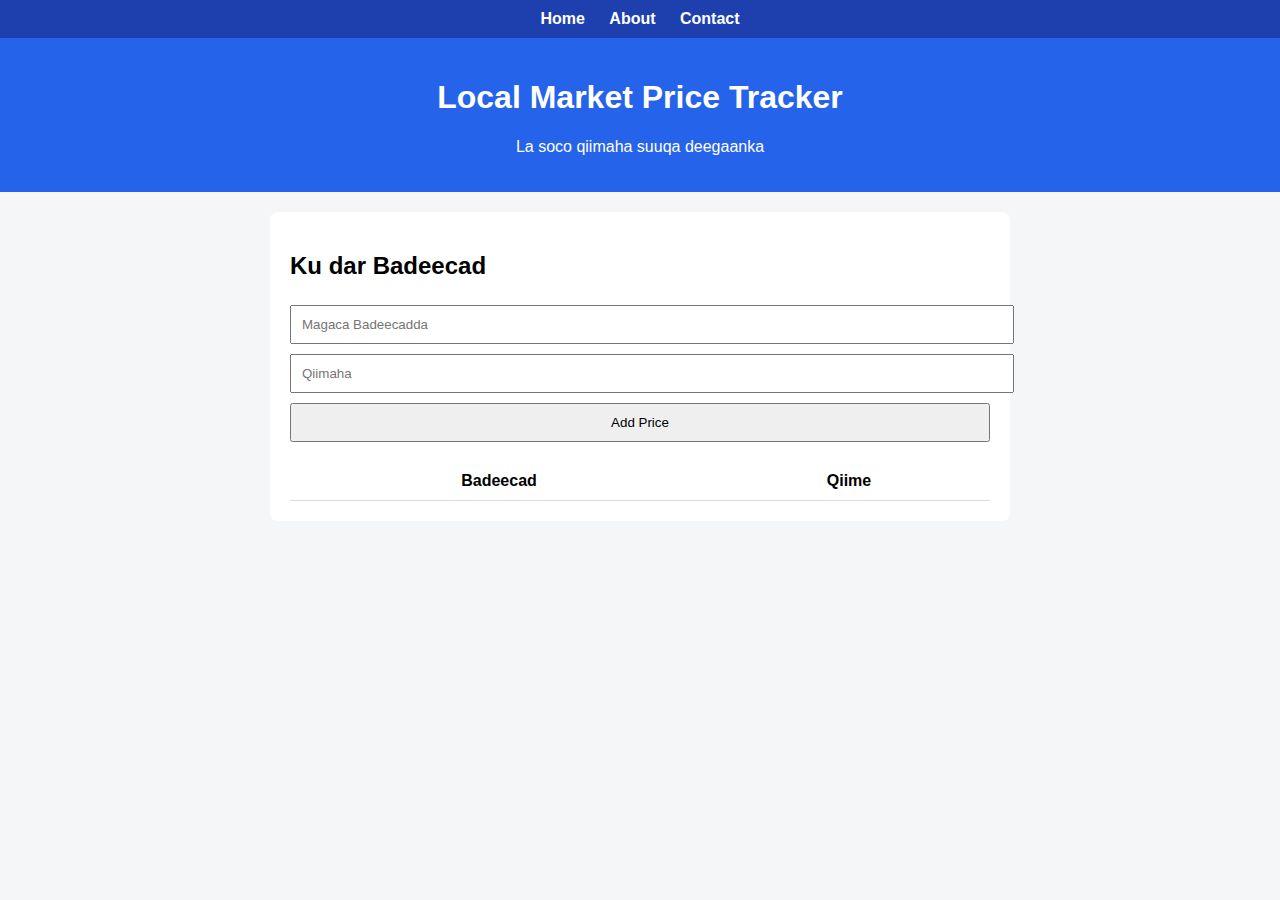
<file: index.html>
<!DOCTYPE html>
<html lang="en">
<head>
    <meta charset="UTF-8">
    <title>Local Market Price Tracker</title>
    <link rel="stylesheet" href="style.css">
</head>
<body>

<nav>
    <a href="index.html">Home</a>
    <a href="about.html">About</a>
    <a href="contact.html">Contact</a>
</nav>

<header>
    <h1>Local Market Price Tracker</h1>
    <p>La soco qiimaha suuqa deegaanka</p>
</header>

<section>
    <h2>Ku dar Badeecad</h2>

    <form id="priceForm">
        <input type="text" id="productName" placeholder="Magaca Badeecadda">
        <input type="number" id="productPrice" placeholder="Qiimaha">
        <button type="submit">Add Price</button>
    </form>

    <table>
        <thead>
            <tr>
                <th>Badeecad</th>
                <th>Qiime</th>
            </tr>
        </thead>
        <tbody id="priceTable"></tbody>
    </table>
</section>

<script src="script.js"></script>
</body>
</html>
</file>
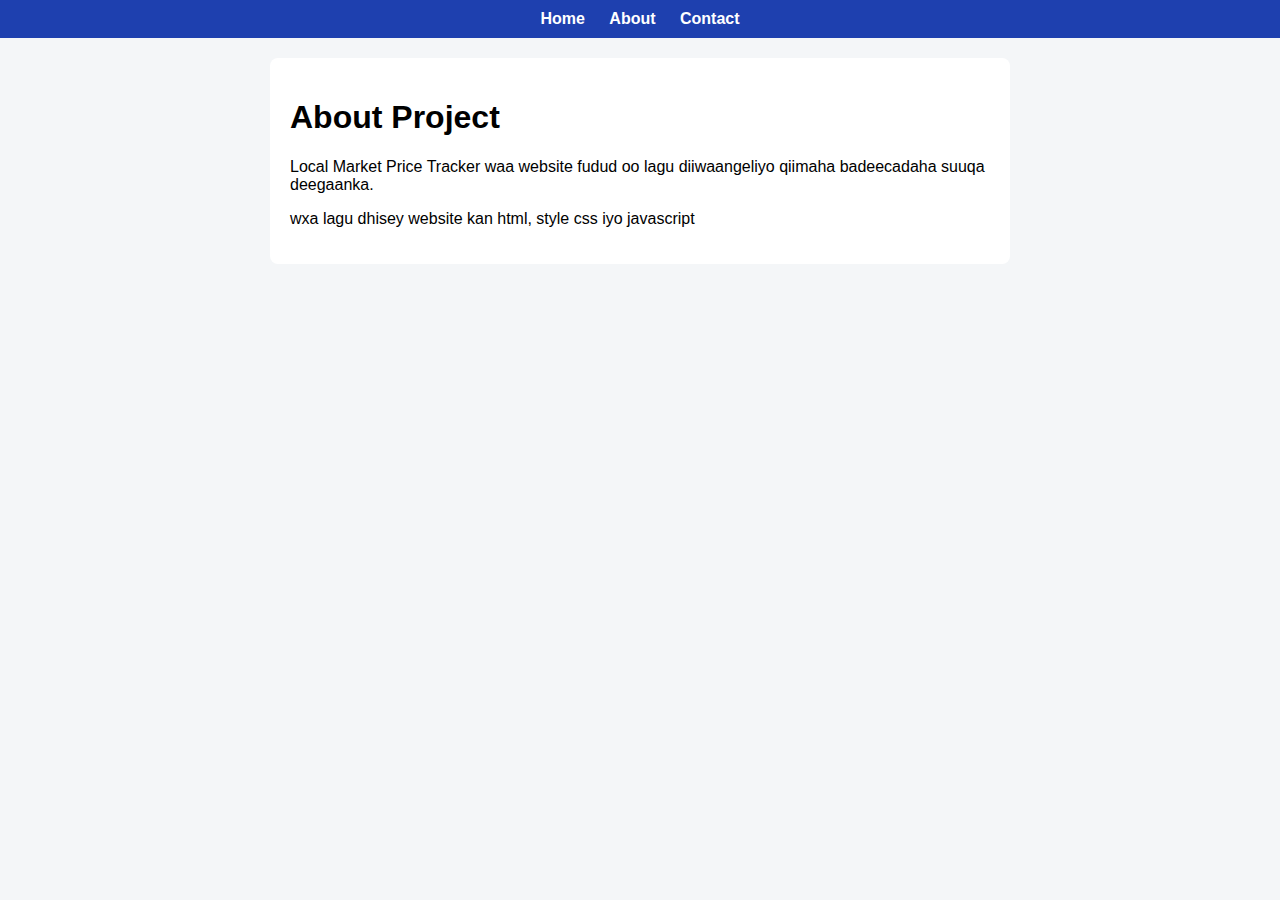
<file: about.html>
<!DOCTYPE html>
<html lang="en">
<head>
    <meta charset="UTF-8">
    <title>About</title>
    <link rel="stylesheet" href="style.css">
</head>
<body>

<nav>
    <a href="index.html">Home</a>
    <a href="about.html">About</a>
    <a href="contact.html">Contact</a>
</nav>

<section>
    <h1>About Project</h1>
    <p>
        Local Market Price Tracker waa website fudud
        oo lagu diiwaangeliyo qiimaha badeecadaha
        suuqa deegaanka.
    </p>
    <p>
      wxa lagu dhisey website kan 
      html, style css iyo javascript 
    </p>
</section>

</body>
</html>
</file>
<file: style.css>
body {
    font-family: Arial, sans-serif;
    background: #f4f6f8;
    margin: 0;
}

nav {
    background: #1e40af;
    padding: 10px;
    text-align: center;
}

nav a {
    color: white;
    margin: 0 10px;
    text-decoration: none;
    font-weight: bold;
}

header {
    background: #2563eb;
    color: white;
    text-align: center;
    padding: 20px;
}

section {
    background: white;
    max-width: 700px;
    margin: 20px auto;
    padding: 20px;
    border-radius: 8px;
}

input, button {
    padding: 10px;
    margin: 5px 0;
    width: 100%;
}

table {
    width: 100%;
    margin-top: 15px;
    border-collapse: collapse;
}

th, td {
    border-bottom: 1px solid #ddd;
    padding: 10px;
    text-align: center;
}
</file>
